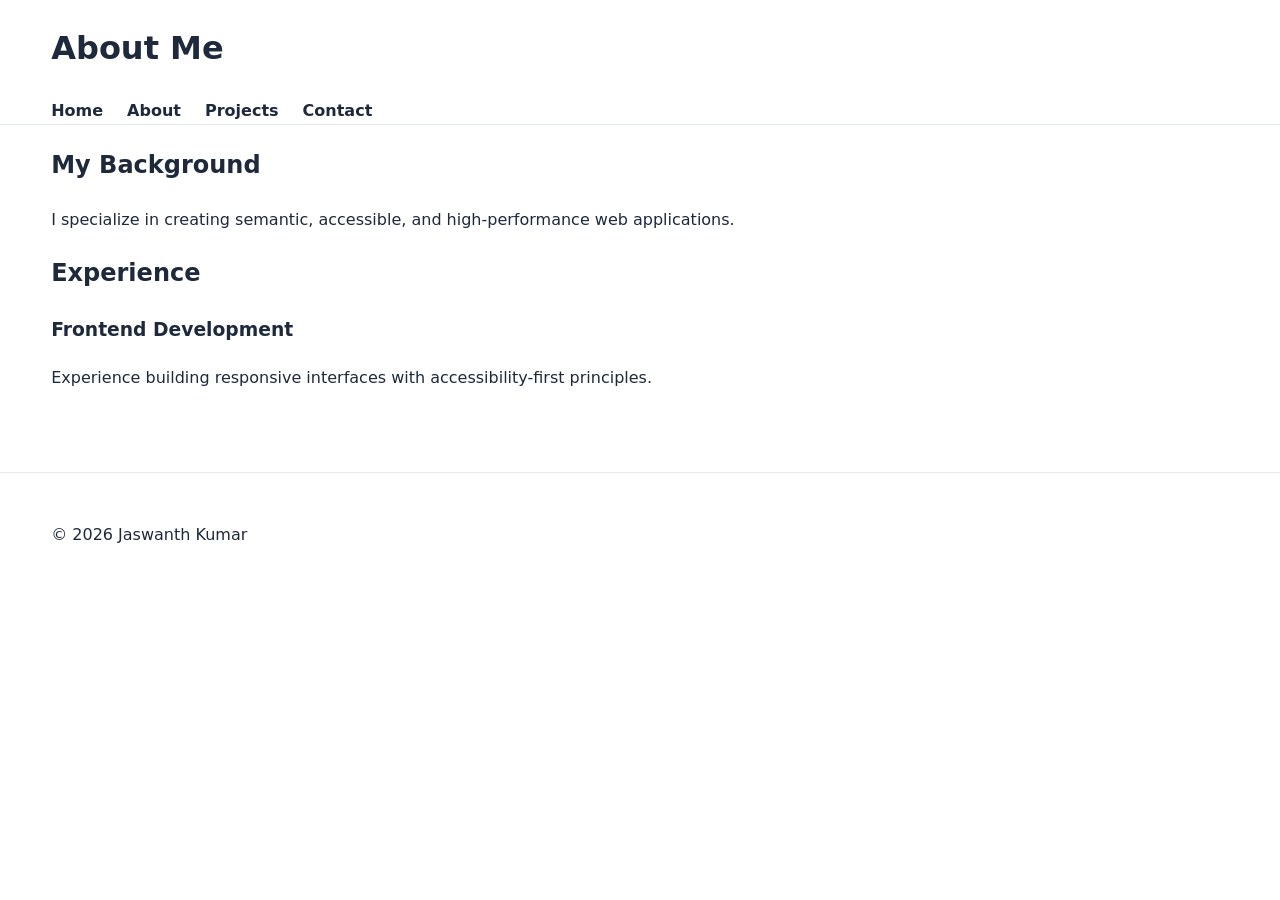
<file: portfolio/about.html>
<!DOCTYPE html>
<html lang="en">
<head>
  <meta charset="UTF-8" />
  <meta name="viewport" content="width=device-width, initial-scale=1.0" />

  <title>About | Jaswanth Kumar</title>

  <meta
    name="description"
    content="Learn more about Jaswanth Kumar, frontend developer and accessibility-focused web creator."
  />

  <link rel="stylesheet" href="styles.css" />
</head>

<body>

  <a class="skip-link" href="#main-content">
    Skip to main content
  </a>

  <header role="banner">
    <div class="container">
      <h1>About Me</h1>

      <nav aria-label="Primary Navigation">
        <ul>
          <li><a href="index.html">Home</a></li>
          <li><a href="about.html" aria-current="page">About</a></li>
          <li><a href="projects.html">Projects</a></li>
          <li><a href="contact.html">Contact</a></li>
        </ul>
      </nav>
    </div>
  </header>

  <main id="main-content">

    <section aria-labelledby="about-title">
      <div class="container">

        <h2 id="about-title">
          My Background
        </h2>

        <p>
          I specialize in creating semantic, accessible,
          and high-performance web applications.
        </p>

      </div>
    </section>

    <section aria-labelledby="experience-title">
      <div class="container">

        <h2 id="experience-title">
          Experience
        </h2>

        <article>
          <h3>Frontend Development</h3>

          <p>
            Experience building responsive interfaces with
            accessibility-first principles.
          </p>
        </article>

      </div>
    </section>

  </main>

  <footer>
    <div class="container">
      <p>&copy; 2026 Jaswanth Kumar</p>
    </div>
  </footer>

</body>
</html>
</file>
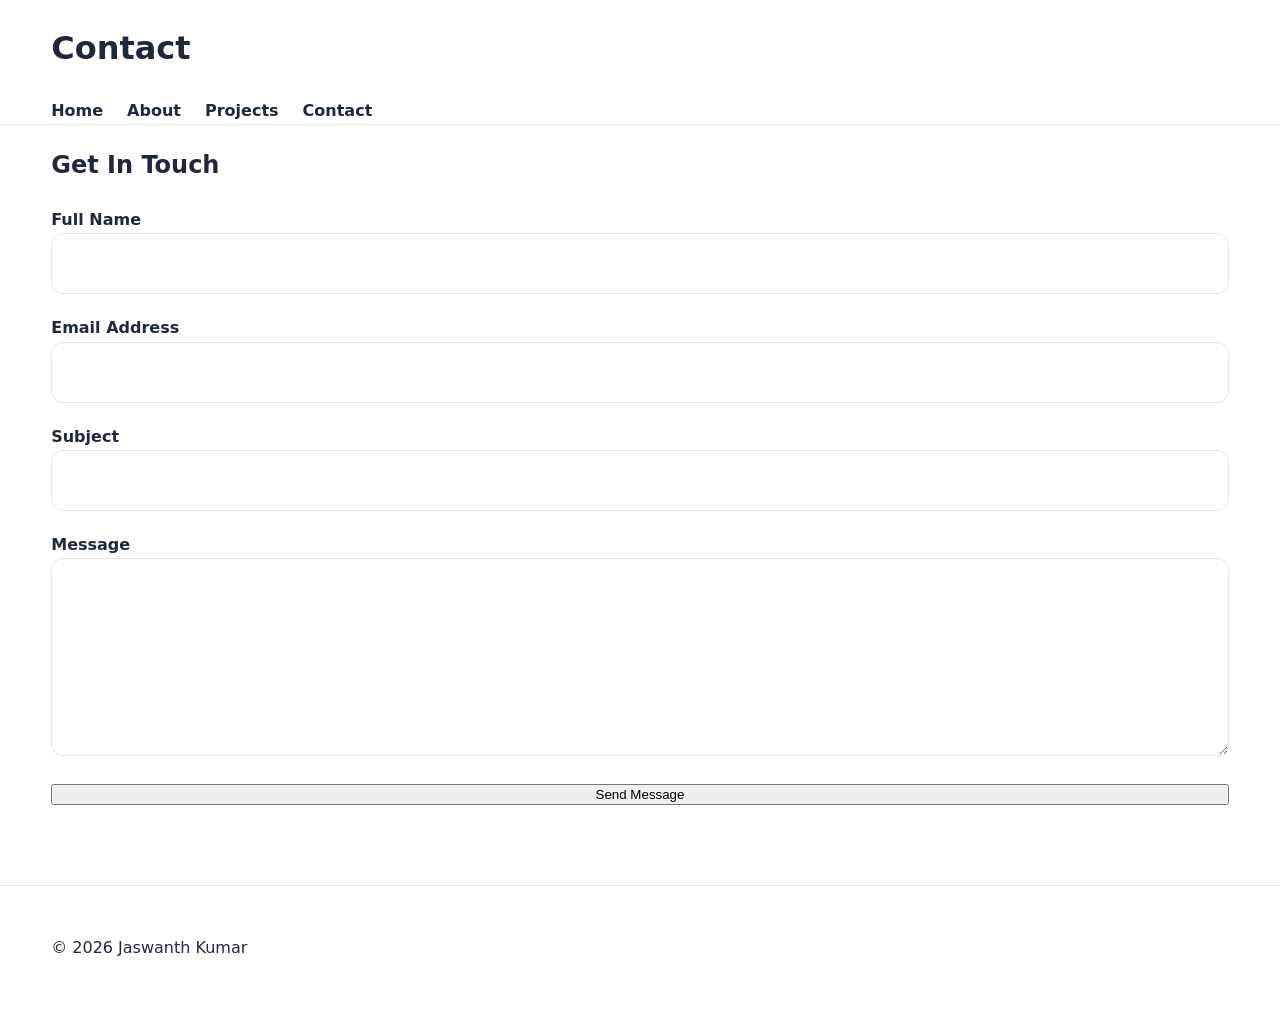
<file: portfolio/contact.html>
<!DOCTYPE html>
<html lang="en">
<head>
  <meta charset="UTF-8" />
  <meta name="viewport" content="width=device-width, initial-scale=1.0" />

  <title>Contact | Jaswanth Kumar</title>

  <meta
    name="description"
    content="Contact Jaswanth Kumar for frontend development and web accessibility projects."
  />

  <link rel="stylesheet" href="styles.css" />
</head>

<body>

  <a class="skip-link" href="#main-content">
    Skip to main content
  </a>

  <header role="banner">
    <div class="container">

      <h1>Contact</h1>

      <nav aria-label="Primary Navigation">
        <ul>
          <li><a href="index.html">Home</a></li>
          <li><a href="about.html">About</a></li>
          <li><a href="projects.html">Projects</a></li>
          <li><a href="contact.html" aria-current="page">Contact</a></li>
        </ul>
      </nav>

    </div>
  </header>

  <main id="main-content">

    <section aria-labelledby="contact-title">
      <div class="container">

        <h2 id="contact-title">
          Get In Touch
        </h2>

        <form
          action="#"
          method="post"
          aria-label="Contact Form"
        >

          <div>
            <label for="name">
              Full Name
            </label>

            <input
              type="text"
              id="name"
              name="name"
              required
              autocomplete="name"
            />
          </div>

          <div>
            <label for="email">
              Email Address
            </label>

            <input
              type="email"
              id="email"
              name="email"
              required
              autocomplete="email"
            />
          </div>

          <div>
            <label for="subject">
              Subject
            </label>

            <input
              type="text"
              id="subject"
              name="subject"
              required
            />
          </div>

          <div>
            <label for="message">
              Message
            </label>

            <textarea
              id="message"
              name="message"
              rows="6"
              required
            ></textarea>
          </div>

          <button type="submit">
            Send Message
          </button>

        </form>

      </div>
    </section>

  </main>

  <footer>
    <div class="container">
      <p>&copy; 2026 Jaswanth Kumar</p>
    </div>
  </footer>

</body>
</html>
</file>
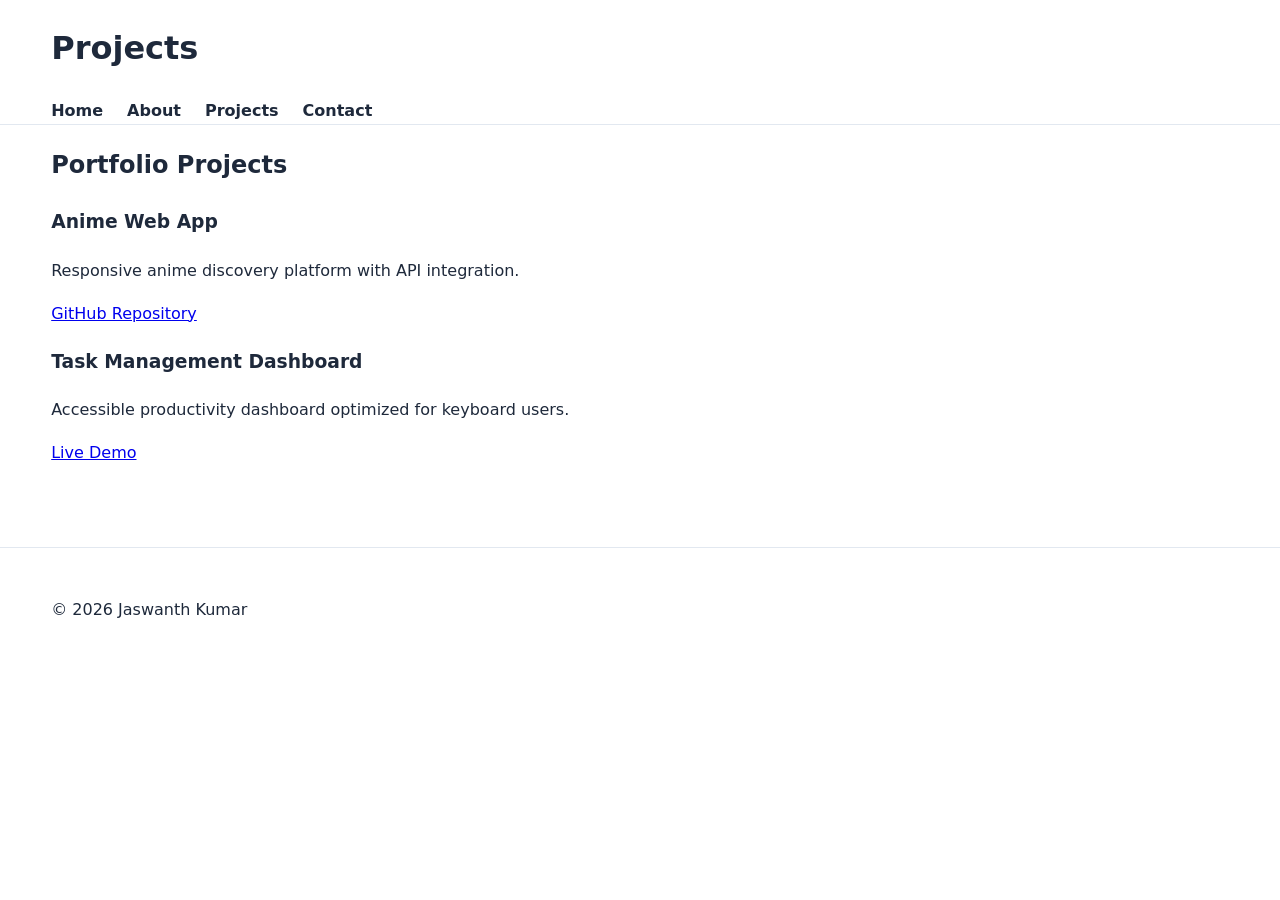
<file: portfolio/projects.html>
<!DOCTYPE html>
<html lang="en">
<head>
  <meta charset="UTF-8" />
  <meta name="viewport" content="width=device-width, initial-scale=1.0" />

  <title>Projects | Jaswanth Kumar</title>

  <meta
    name="description"
    content="Explore frontend and accessibility-focused projects by Jaswanth Kumar."
  />

  <link rel="stylesheet" href="styles.css" />
</head>

<body>

  <a class="skip-link" href="#main-content">
    Skip to main content
  </a>

  <header role="banner">
    <div class="container">

      <h1>Projects</h1>

      <nav aria-label="Primary Navigation">
        <ul>
          <li><a href="index.html">Home</a></li>
          <li><a href="about.html">About</a></li>
          <li><a href="projects.html" aria-current="page">Projects</a></li>
          <li><a href="contact.html">Contact</a></li>
        </ul>
      </nav>

    </div>
  </header>

  <main id="main-content">

    <section aria-labelledby="projects-title">
      <div class="container">

        <h2 id="projects-title">
          Portfolio Projects
        </h2>

        <article>
          <h3>Anime Web App</h3>

          <p>
            Responsive anime discovery platform with API integration.
          </p>

          <a href="#">
            GitHub Repository
          </a>
        </article>

        <article>
          <h3>Task Management Dashboard</h3>

          <p>
            Accessible productivity dashboard optimized for keyboard users.
          </p>

          <a href="#">
            Live Demo
          </a>
        </article>

      </div>
    </section>

  </main>

  <footer>
    <div class="container">
      <p>&copy; 2026 Jaswanth Kumar</p>
    </div>
  </footer>

</body>
</html>
</file>
<file: portfolio/styles.css>
:root {
  --primary: #2563eb;
  --secondary: #0f172a;
  --background: #ffffff;
  --surface: #f8fafc;
  --text: #1e293b;
  --muted: #64748b;
  --border: #e2e8f0;
  --success: #16a34a;
  --danger: #dc2626;
  --shadow:
    0 10px 30px rgba(0, 0, 0, 0.08);
  --radius: 16px;
  --container-width: 1200px;
  --transition: 0.3s ease;
}

@media (prefers-color-scheme: dark) {
  :root {
    --background: #020617;
    --surface: #0f172a;
    --text: #f8fafc;
    --muted: #94a3b8;
    --border: #1e293b;
    --shadow:
      0 10px 30px rgba(0, 0, 0, 0.4);
  }
}

*,
*::before,
*::after {
  box-sizing: border-box;
}

html {
  scroll-behavior: smooth;
}

body {
  margin: 0;
  font-family:
    Inter,
    system-ui,
    sans-serif;
  line-height: 1.7;
  background: var(--background);
  color: var(--text);
  transition:
    background var(--transition),
    color var(--transition);
}

.skip-link {
  position: absolute;
  top: -100px;
  left: 20px;
  background: var(--secondary);
  color: white;
  padding: 1rem;
  z-index: 999;
  border-radius: 10px;
  text-decoration: none;
}

.skip-link:focus {
  top: 20px;
}

:focus-visible {
  outline: 3px solid var(--primary);
  outline-offset: 4px;
}

.container {
  width: min(92%, var(--container-width));
  margin-inline: auto;
}

header {
  position: sticky;
  top: 0;
  z-index: 1000;
  background: rgba(255, 255, 255, 0.85);
  backdrop-filter: blur(10px);
  border-bottom: 1px solid var(--border);
}

@media (prefers-color-scheme: dark) {
  header {
    background: rgba(2, 6, 23, 0.8);
  }
}

.header-wrapper {
  display: flex;
  align-items: center;
  justify-content: space-between;
  min-height: 80px;
}

nav ul {
  display: flex;
  align-items: center;
  gap: 1.5rem;
  list-style: none;
  padding: 0;
  margin: 0;
}

nav a {
  text-decoration: none;
  color: var(--text);
  font-weight: 600;
  transition: color var(--transition);
}

nav a:hover,
nav a:focus-visible {
  color: var(--primary);
}

.hero {
  display: grid;
  grid-template-columns: repeat(2, 1fr);
  align-items: center;
  gap: 4rem;
  min-height: 90vh;
  padding-block: 5rem;
}

.hero-content h2 {
  font-size: clamp(2.5rem, 5vw, 5rem);
  line-height: 1.1;
  margin-bottom: 1rem;
}

.hero-content p {
  font-size: 1.15rem;
  color: var(--muted);
  max-width: 600px;
}
.hero-image img {
  width: 100%;
  display: block;
  border-radius: var(--radius);
  box-shadow: var(--shadow);
}

.button {
  display: inline-flex;
  align-items: center;
  justify-content: center;
  padding: 0.95rem 1.6rem;
  background: var(--primary);
  color: white;
  border-radius: 12px;
  text-decoration: none;
  font-weight: 700;
  transition:
    transform var(--transition),
    opacity var(--transition);
}

.button:hover,
.button:focus-visible {
  transform: translateY(-3px);
  opacity: 0.95;
}

.projects-grid {
  display: grid;
  grid-template-columns:
    repeat(auto-fit, minmax(320px, 1fr));
  gap: 2rem;
  margin-top: 3rem;
}

.card {
  background: var(--surface);
  border: 1px solid var(--border);
  border-radius: var(--radius);
  padding: 2rem;
  box-shadow: var(--shadow);
  transition:
    transform var(--transition),
    border-color var(--transition);
}

.card:hover {
  transform: translateY(-6px);
  border-color: var(--primary);
}

.card h3 {
  margin-top: 0;
}

.card-footer {
  display: flex;
  align-items: center;
  justify-content: space-between;
  margin-top: 2rem;
}

.about-layout {
  display: grid;
  grid-template-columns: 1fr 1fr;
  gap: 4rem;
  align-items: center;
  padding-block: 5rem;
}

.about-layout img {
  width: 100%;
  border-radius: var(--radius);
}

.contact-wrapper {
  display: grid;
  grid-template-columns: 1fr 1fr;
  gap: 3rem;
  padding-block: 5rem;
}

form {
  display: flex;
  flex-direction: column;
  gap: 1.25rem;
}

label {
  font-weight: 600;
}

input,
textarea {
  width: 100%;
  padding: 1rem;
  border-radius: 12px;
  border: 1px solid var(--border);
  background: var(--background);
  color: var(--text);
  font: inherit;
}

input:focus,
textarea:focus {
  border-color: var(--primary);
}

footer {
  border-top: 1px solid var(--border);
  margin-top: 5rem;
  padding-block: 2rem;
}

.footer-wrapper {
  display: flex;
  justify-content: space-between;
  align-items: center;
  flex-wrap: wrap;
  gap: 1rem;
}

@media (max-width: 992px) {
  .hero,
  .about-layout,
  .contact-wrapper {
    grid-template-columns: 1fr;
  }
  .hero {
    text-align: center;
  }
  .hero-content p {
    margin-inline: auto;
  }
  .hero-image {
    order: -1;
  }
}
@media (max-width: 768px) {
  .header-wrapper {
    flex-direction: column;
    justify-content: center;
    padding-block: 1rem;
  }
  nav ul {
    flex-wrap: wrap;
    justify-content: center;
  }
  .hero {
    min-height: auto;
    padding-block: 4rem;
  }
  .hero-content h2 {
    font-size: 2.8rem;
  }
  .projects-grid {
    grid-template-columns: 1fr;
  }
  .card {
    padding: 1.5rem;
  }
  .footer-wrapper {
    text-align: center;
    justify-content: center;
  }
}

@media (max-width: 480px) {

  body {
    font-size: 0.95rem;
  }

  .button {
    width: 100%;
  }

  .hero-content h2 {
    font-size: 2.2rem;
  }
}
</file>
